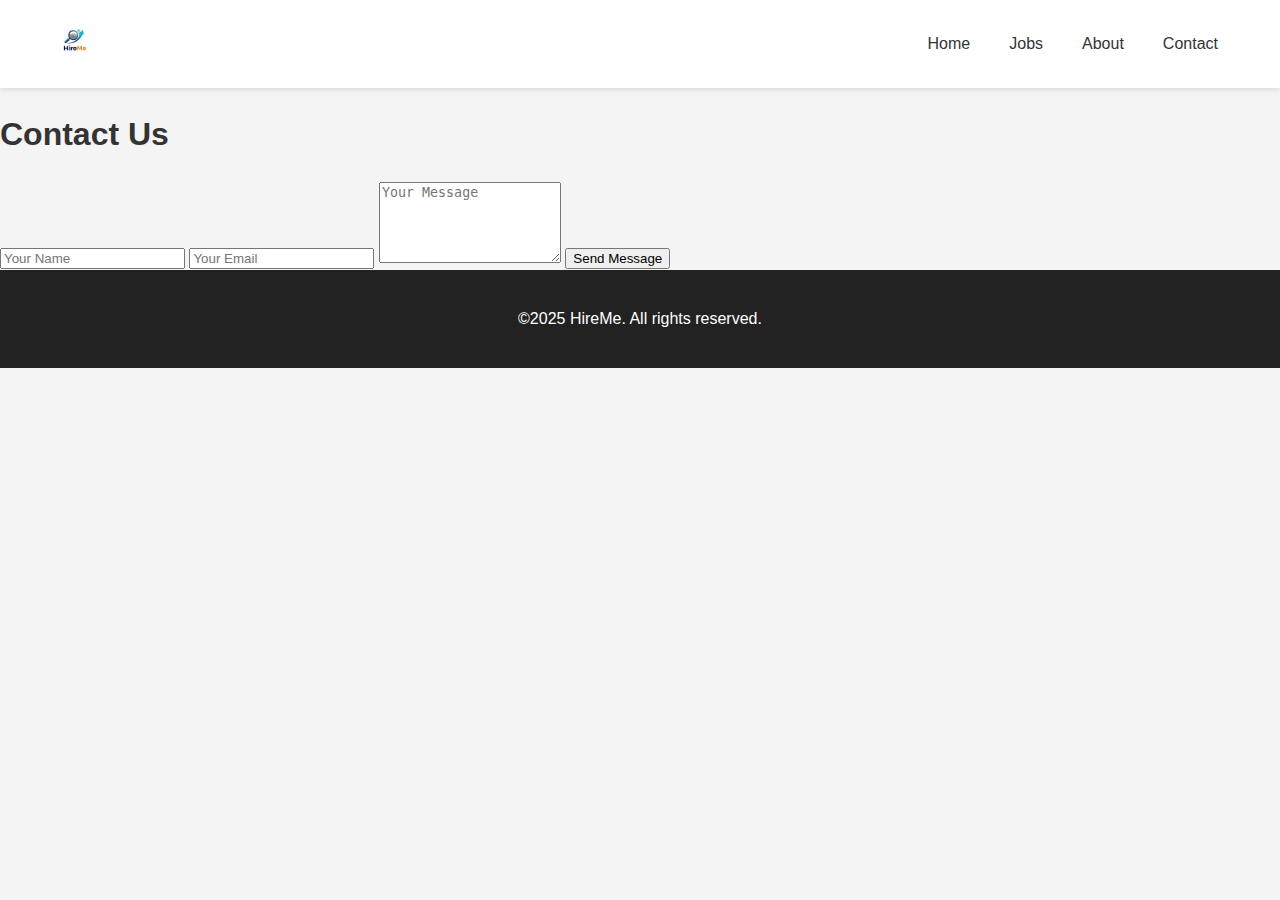
<file: contact.html>
<!DOCTYPE html>
<html lang="en">
<head>
    <meta charset="UTF-8">
    <meta name="viewport" content="width=device-width, initial-scale=1.0">
    <title>HireMe - Contact</title>
    <link rel="stylesheet" href="style.css">
</head>
<body class="contact">

<header>
    <div class="logo-container">
        <img src="logo.png" alt="HireMe Logo">
    </div>
    <nav>
        <ul>
            <li><a href="index.html">Home</a></li>
            <li><a href="jobs.html">Jobs</a></li>
            <li><a href="about.html">About</a></li>
            <li><a href="contact.html">Contact</a></li>
        </ul>
    </nav>
</header>

<main>
    <section class="contact-form-container">
        <h1>Contact Us</h1>
        <form>
            <input type="text" placeholder="Your Name" required>
            <input type="email" placeholder="Your Email" required>
            <textarea placeholder="Your Message" rows="5" required></textarea>
            <button type="submit">Send Message</button>
        </form>
    </section>
</main>

<footer>
    <p>©2025 HireMe. All rights reserved.</p>
</footer>

</body>
</html>
</file>
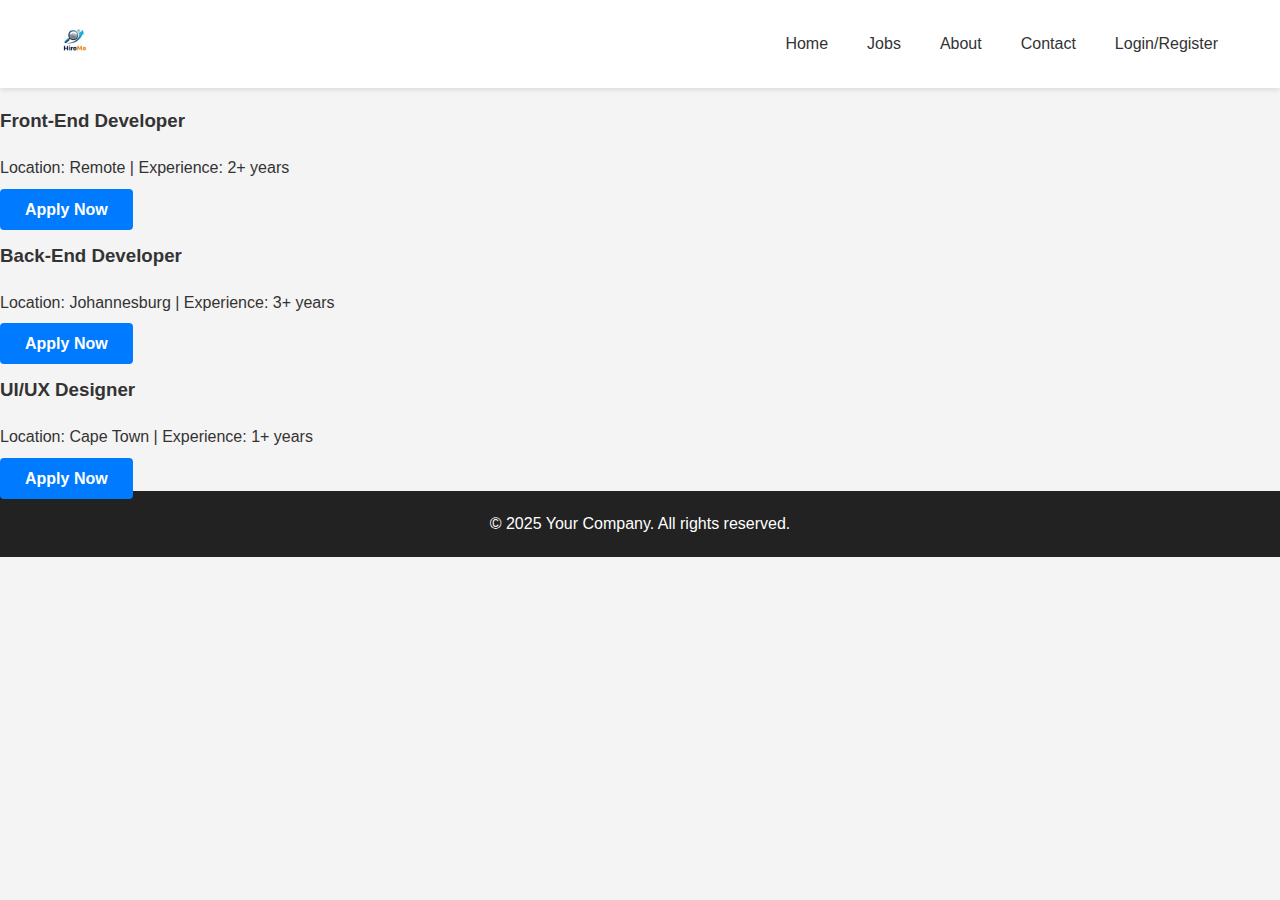
<file: jobs.html>
<!DOCTYPE html>
<html lang="en">
<head>
    <meta charset="UTF-8">
    <meta name="viewport" content="width=device-width, initial-scale=1.0">
    <title>Jobs - Your Site</title>
    <link rel="stylesheet" href="style.css">
</head>
<body class="jobs">

<header>
    <div class="logo-container">
        <img src="logo.png" alt="Logo">
    </div>
    <nav>
        <ul>
            <li><a href="index.html">Home</a></li>
            <li><a href="jobs.html">Jobs</a></li>
            <li><a href="about.html">About</a></li>
            <li><a href="contact.html">Contact</a></li>
            <li><a href="login.html">Login/Register</a></li>
        </ul>
    </nav>
</header>

<section class="job-listing">
    <div class="job-item">
        <h3>Front-End Developer</h3>
        <p>Location: Remote | Experience: 2+ years</p>
        <a href="#" class="button-primary">Apply Now</a>
    </div>
    <div class="job-item">
        <h3>Back-End Developer</h3>
        <p>Location: Johannesburg | Experience: 3+ years</p>
        <a href="#" class="button-primary">Apply Now</a>
    </div>
    <div class="job-item">
        <h3>UI/UX Designer</h3>
        <p>Location: Cape Town | Experience: 1+ years</p>
        <a href="#" class="button-primary">Apply Now</a>
    </div>
</section>

<footer>
    &copy; 2025 Your Company. All rights reserved.
</footer>

</body>
</html>
</file>
<file: style.css>
/* ------------------ General Styles ------------------ */
body {
    font-family: 'Arial', sans-serif;
    margin: 0;
    padding: 0;
    line-height: 1.6;
    background-color: #f4f4f4;
    color: #333;
}

a {
    text-decoration: none;
    color: inherit;
}

ul {
    list-style: none;
    margin: 0;
    padding: 0;
}

/* ------------------ Header ------------------ */
header {
    display: flex;
    justify-content: space-between;
    align-items: center;
    padding: 15px 50px;
    background-color: #fff;
    box-shadow: 0 2px 5px rgba(0,0,0,0.1);
    position: sticky;
    top: 0;
    z-index: 1000;
    flex-wrap: wrap;
}

.logo-container img {
    height: 50px;
    width: auto;
}

nav {
    display: flex;
    align-items: center;
}

nav ul {
    display: flex;
    gap: 15px;
    align-items: center;
    margin: 0;
    padding: 0;
}

nav ul li {
    position: relative;
}

nav ul li a {
    padding: 8px 12px;
    border-radius: 5px;
    font-weight: 500;
    transition: background 0.3s;
}

nav ul li a:hover {
    background-color: #f0f0f0;
}

/* Register button */
nav ul li .dropbtn {
    padding: 8px 15px;
    background-color: #28a745; /* green */
    color: #fff;
    border-radius: 5px;
    font-weight: bold;
    transition: background 0.3s;
}

nav ul li .dropbtn:hover {
    background-color: #218838;
}

/* Dropdown menu */
.dropdown-content {
    display: none;
    position: absolute;
    background-color: #fff;
    box-shadow: 0px 4px 8px rgba(0,0,0,0.15);
    top: 40px;
    left: 0;
    min-width: 140px;
    border-radius: 5px;
    overflow: hidden;
    z-index: 1000;
}

.dropdown-content a {
    display: block;
    padding: 10px 15px;
    color: #333;
    transition: background 0.3s;
}

.dropdown-content a:hover {
    background-color: #f1f1f1;
}

.dropdown:hover .dropdown-content {
    display: block;
}

/* Login button */
.button-secondary {
    padding: 8px 15px;
    background-color: #007BFF;
    color: #fff;
    border-radius: 5px;
    font-weight: bold;
    transition: background 0.3s;
}

.button-secondary:hover {
    background-color: #0056b3;
}

/* ------------------ Hero Section ------------------ */
.hero {
    position: relative;
    background: url('board.jpg') no-repeat center center;
    background-size: cover;
    color: #fff;
    text-align: center;
    min-height: 450px;
    display: flex;
    justify-content: center;
    align-items: center;
    padding: 0 20px;
}

/* Overlay */
.hero::before {
    content: "";
    position: absolute;
    top: 0;
    left: 0;
    width: 100%;
    height: 100%;
    background-color: rgba(0,0,0,0.5);
    z-index: 1;
}

/* Hero content */
.hero-content {
    position: relative;
    z-index: 2;
}

.hero h1 {
    font-size: 3rem;
    margin-bottom: 20px;
    text-shadow: 1px 1px 4px rgba(0,0,0,0.7);
}

.hero p {
    font-size: 1.2rem;
    margin-bottom: 30px;
    text-shadow: 1px 1px 3px rgba(0,0,0,0.7);
}

.button-primary {
    padding: 12px 25px;
    background-color: #007BFF;
    color: #fff;
    border-radius: 4px;
    font-weight: bold;
    transition: background 0.3s;
}

.button-primary:hover {
    background-color: #0056b3;
}

/* ------------------ Features Section ------------------ */
.features {
    display: flex;
    justify-content: space-around;
    align-items: flex-start;
    padding: 60px 20px;
    gap: 20px;
    flex-wrap: wrap;
}

.feature-item {
    background-color: #fff;
    padding: 20px;
    flex: 1 1 250px;
    max-width: 300px;
    text-align: center;
    border-radius: 8px;
    box-shadow: 0 4px 8px rgba(0,0,0,0.1);
    transition: transform 0.3s;
}

.feature-item:hover {
    transform: translateY(-5px);
}

.feature-icon {
    width: 60px;
    height: 60px;
    margin-bottom: 15px;
}

/* ------------------ Footer ------------------ */
footer {
    text-align: center;
    padding: 20px;
    background-color: #222;
    color: #fff;
}

/* ------------------ Responsive ------------------ */
@media (max-width: 768px) {
    header {
        flex-direction: column;
        align-items: flex-start;
        padding: 15px 20px;
    }

    nav {
        width: 100%;
    }

    nav ul {
        flex-direction: column;
        gap: 10px;
        width: 100%;
    }

    .dropdown-content {
        position: relative;
        top: 0;
        left: 0;
        min-width: 100%;
    }

    .hero h1 {
        font-size: 2rem;
    }

    .hero p {
        font-size: 1rem;
    }

    .features {
        flex-direction: column;
        align-items: center;
    }
}
</file>
